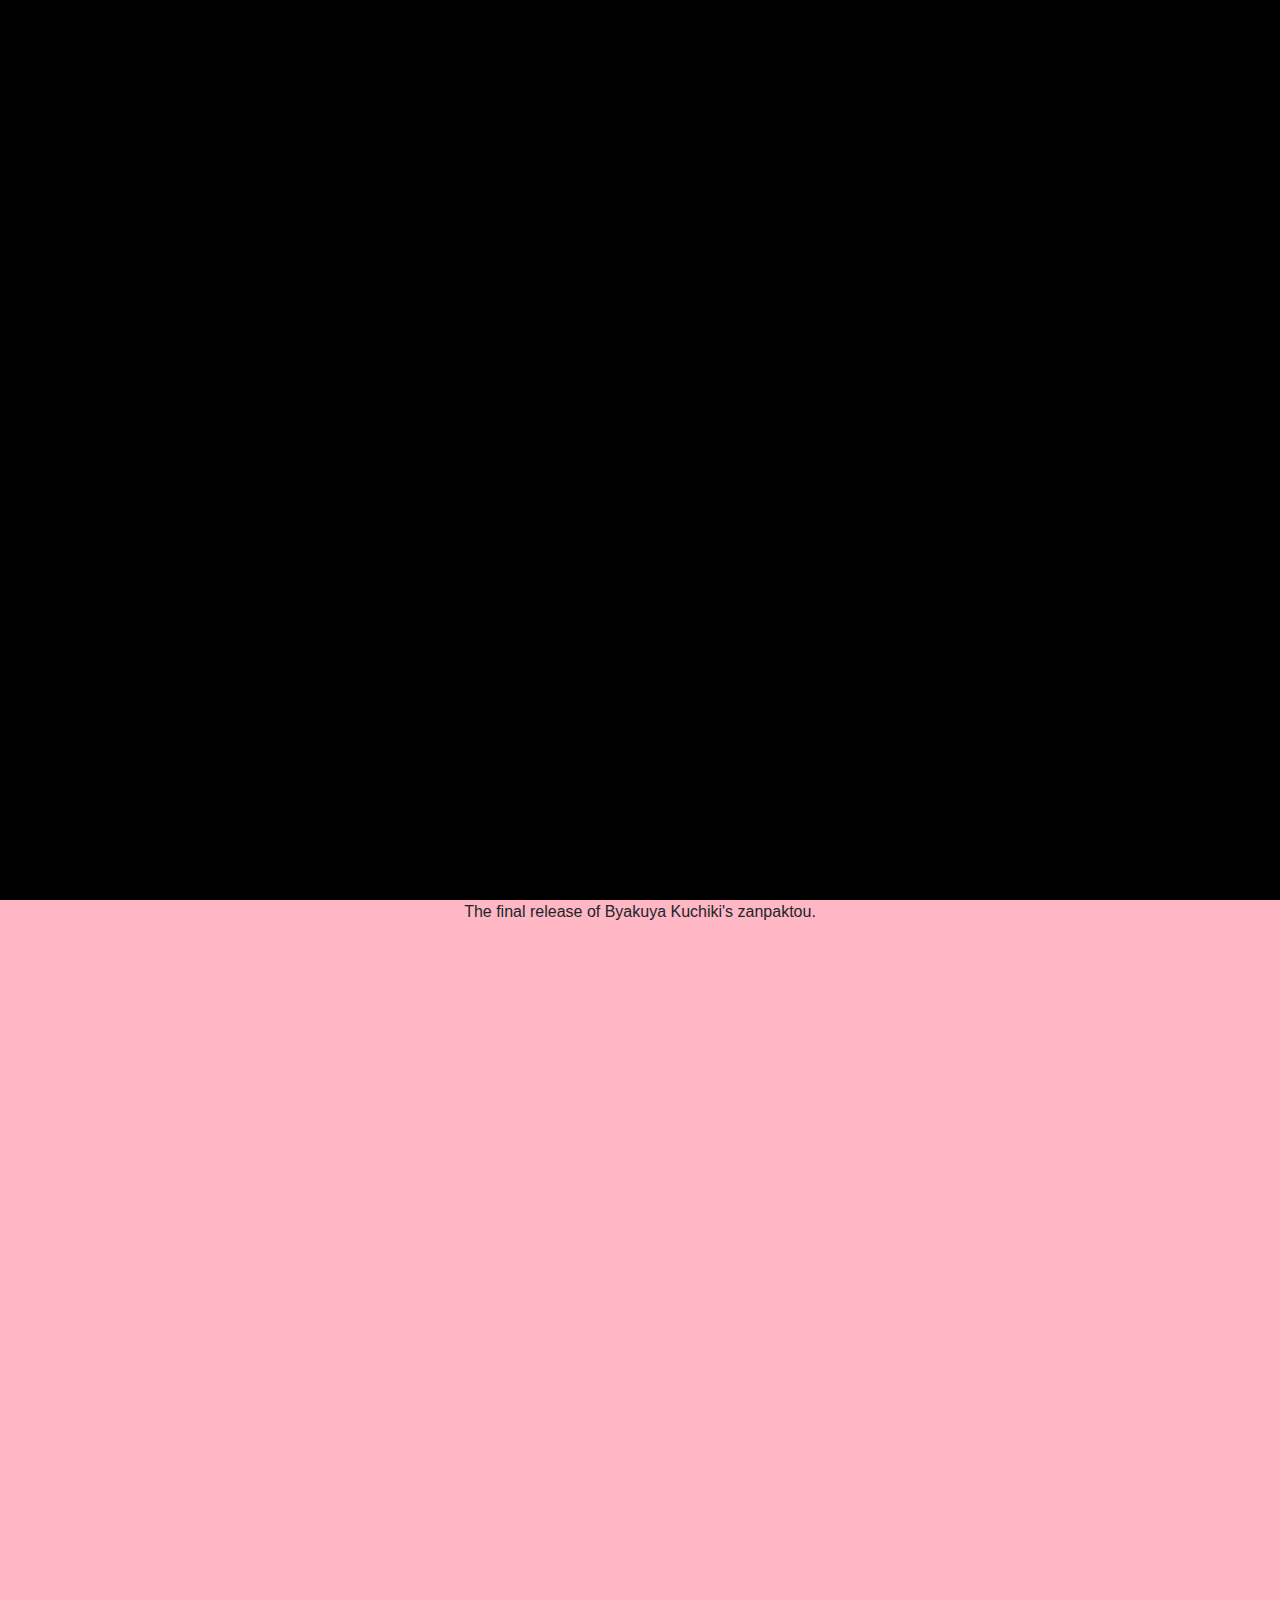
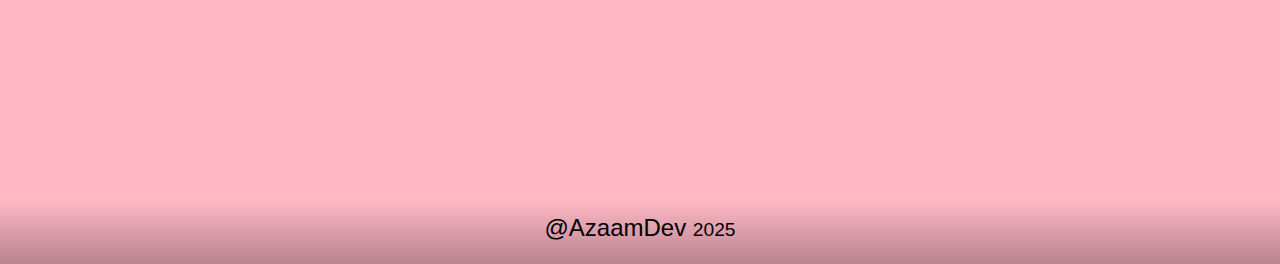
<file: Pages/Bankai/Senbonzakura/BNK_senbonzakuraKageyosh.html>
<!DOCTYPE html>
<html lang="en">
    <head>
        <title>Senbonzakura Kageyosh</title>
        <!-- META TAGS -->
        <meta name="viewport" content="width=device-width, initial-scale=1.0">
        <meta charset="UTF-8">
        <meta name="author" content="Azaam Holdman">

        <!-- LINKING THE CSS, BOOSTRAP + JS -->
        <link rel="stylesheet" type="text/css" href="snbzk_style.css">
        <!-- font: Nunito -->
        <link rel="preconnect" href="https://fonts.googleapis.com">
        <link rel="preconnect" href="https://fonts.gstatic.com" crossorigin>
        <link href="https://fonts.googleapis.com/css2?family=Nunito:ital,wght@0,200..1000;1,200..1000&display=swap" rel="stylesheet">
        <!-- font: Smooch Sans -->
        <link rel="preconnect" href="https://fonts.googleapis.com">
        <link rel="preconnect" href="https://fonts.gstatic.com" crossorigin>
        <link href="https://fonts.googleapis.com/css2?family=Smooch+Sans&display=swap" rel="stylesheet">


        <link rel="stylesheet" href="https://cdn.jsdelivr.net/npm/bootstrap@4.6.2/dist/css/bootstrap.min.css">
        <script src="https://cdn.jsdelivr.net/npm/jquery@3.7.1/dist/jquery.slim.min.js"></script>
        <script src="https://cdn.jsdelivr.net/npm/popper.js@1.16.1/dist/umd/popper.min.js"></script>
        <script src="https://cdn.jsdelivr.net/npm/bootstrap@4.6.2/dist/js/bootstrap.bundle.min.js"></script>

    </head>
    <body>
        <div class="overlayBlack">

        </div>

        <div class="centerCont">
            <h1 class="text1 animated announce"
            style="word-wrap: break-word;" >Bankai</h1>

            <!-- overlay -->
            <div class="menu-overlay swords">
                <div class="sword">  </div>
                <div class="sword">  </div> <div class="sword">  </div>
                <div class="sword">  </div> <div class="sword">  </div>
                <div class="sword">  </div> <div class="sword">  </div>
                <div class="sword">  </div>
            </div>
        </div>

        <div class="bodyCont">
            <p>The final release of Byakuya Kuchiki's zanpaktou.</p>
        </div>

        <footer>
            <div class="footer_"
            style="display: flex; align-items: center; justify-content: center; gap: 10px; 
            height: 4rem;
            background-image: linear-gradient(#ffb7c5, #b8848f);">
                <h4 style="color: rgb(0, 0, 0);"> @AzaamDev <small>2025</small> </h4>
                <!-- <a href="https://za.linkedin.com/in/azaam-holdman-364b60194" target="_blank">
                    <img class="img-responsive img-fluid" src="https://upload.wikimedia.org/wikipedia/commons/8/81/LinkedIn_icon.svg"
                    style="width: 5vh;" >
                </a> -->
            </div>
        </footer>

        <!-- JS -->
        <script>
            document.addEventListener("DOMContentLoaded", function(){ playAnim("bankai_load"); } );

            function playAnim(name){
                const elements = document.querySelectorAll('.animated');
                const swords = document.querySelectorAll('.sword');
                const text1 = document.querySelector('.text1');
                const overlay= document.querySelector('overlayBlack');

                if (name=="bankai_load"){

                    // setTimeout( function(){ overlay.style.opacity = '0';},1000 ) // setTimeout( function(){ overlay.style.opacity = '0';},0 )

                    setTimeout( function(){ changeText1('Bankai')},0 ) // setTimeout( function(){ changeText1('Bankai')},0 )

                    setTimeout( function(){ changeText1('Senbonzakura Kageyosh')},3000 ) //  setTimeout( function(){ changeText1('Senbonzakura Kageyosh')},2000 )

                    setTimeout( function(){ text1.classList.add('active') },5000 ) // setTimeout( function(){ text1.classList.add('active') },4000 )

                }

                function changeText1(newText){
                    text1.textContent = newText;
                }
            }

        </script>

    </body>
</html>
</file>
<file: Pages/Bankai/Senbonzakura/snbzk_style.css>
html {
    scroll-behavior: smooth;
    height: 100%;
    width: 100%;
}
body{
	margin: 0;
    padding: 0%;
    height: 100%;
    width: 100%;

    color: #000000;

    font-family: Verdana, Geneva, Tahoma, sans-serif;

    transition: background-image 0.5s ease, background-color 0.5s ease;
    background-size: cover;
    background-position: center;
    background-repeat: no-repeat;
}

h1{
    color: #ffffff;
}
h1.announce {
    font-family: "Nunito", serif;
    font-family: "Smooch Sans", serif;
    /* font-optical-sizing: auto; */
    font-weight: bold;
    font-style: normal;

    font-size: 8rem;
  }

.centerCont{
    height: 100vh; /* 70% of the viewport height */
    /* width: 100vw; */
    /* Why does using a width of 100vw, add a horizontal bar?? 
    I just turned it off, and it still takes up the whole width, but it doesn't add the bar?
    What!? */
    width: 100%;
    display: flex; /* Centering content */
    justify-content: center; /* Center horizontally */
    align-items: center; /* Center vertically */

    color: white; /* Text color */
    font-family: Arial, sans-serif; /* Font style */

    /* first gradient */
    background-image: linear-gradient(rgb(33, 23, 48), rgb(69, 1, 179) ) !important; 
    /* second gradient */
    background-image: linear-gradient(rgb(12, 8, 17), rgb(48, 4, 121) ) !important; 
    z-index: 1;

    position: relative;

    margin: auto;


    /* new from fireship video */
    display: block;
    align-content: center;
}

.bodyCont{
    z-index: 2;
    position: relative;

    margin: 0 auto;
    text-align: center;

    background-color: #ffb7c5;

    height: 100vh;
    /* blossom pink: #F9B7FF */
}

.overlayBlack{
    z-index: 3;
    background-color: #000000;
    position: fixed;
    width: 100%;
    height: 100%;

    opacity: 1;
    transition: opacity 1s ease;

    animation: fadeOut 1s ease-in forwards;
}


.text1{
    z-index: 4;
    opacity: 100%;
    transition: opacity 1s ease, transform 0.5s ease;

    /* font-size: 4rem; */
    word-wrap: break-word;
    text-align: center;

}
.text1.active{
    opacity: 0%;
}

@media (max-width: 420px) {
    .text1 {
        font-size: 2rem; /* Smaller size on smaller screens: 2rem;*/
    }
    h1.announce {
        font-size: 4rem;
      }
}

/* OVERLAYS */
.menu-overlay{
    position: absolute;
    top: 0;
    left: 0;
    width: 100%;
    height: 100%;
    overflow: hidden;
    pointer-events: none; /* Makes the element unclickable */
    z-index: -1; /* Keeps it behind the content */ /* 0 */
}

.sword{
    z-index: 0; /* 1 */
    position: absolute;
    bottom: -200px; /* Start below the visible area */
    width: 50px;
    height: 200px;
    /* background-color: rgb(255, 255, 255);
    border: 3px solid #6627f96f; */

    /* sword svg */
    background-image: url("sword.svg");
    width: 100px; height: 300px;
    left: 10%;

    bottom: -300px; 

    animation: swordSlideUp 2.6s ease-in-out forwards;
    animation-delay: 1.5s;
}
/* sword position */
.sword:nth-child(2) { animation-duration: 2.3s; left: 20%; transform: scaleX(1);; width: 100px; height: 300px; bottom: -325px; }
.sword:nth-child(3) { animation-duration: 2s; left: 30%; transform: scaleX(1);;   width: 100px; height: 300px; bottom: -350px;}
.sword:nth-child(4) { animation-duration: 2s; left: 60%; transform: scaleX(-1);   width: 100px; height: 300px; bottom: -350px;}
.sword:nth-child(5) { animation-duration: 2.3s; left: 70%; transform: scaleX(-1); width: 100px; height: 300px; bottom: -325px;}
.sword:nth-child(6) { animation-duration: 2.6s; left: 80%; transform: scaleX(-1); width: 100px; height: 300px;}


/* .sword:nth-child(2) { animation-duration: 3.5s; left: 25%; transform: scaleY(80%); height: 140px; }
.sword:nth-child(3) { animation-duration: 3s; left: 42%; transform: scaleY(60%); height: 130px;}
.sword:nth-child(4) { animation-duration: 3s; left: 58%; transform: scaleY(60%); height: 130px;}
.sword:nth-child(5) { animation-duration: 3.5s; left: 70%; transform: scaleY(80%); height: 140px;}
.sword:nth-child(6) { animation-duration: 4s; left: 85%; transform: scaleY(100%); height: 150px;} */

/* load animation */
@keyframes swordSlideUp {
    0% {transform: translateY(0vh); } /* start at bottom */
    100%{ transform: translateY(-40vh) ; } /* translateY(-30vh) */
}

/* float animation */
@keyframes floatBubble{
    0% {transform: translateY(0) scale(1); } /* start at bottom */
    50% {transform: translateY(-50vh) translateX(5vh) scale(1.2); } /* */
    100%{ transform: translateY(-100vh) translateX(0vh)  scale(1); } /* */
} 

@keyframes fadeOut {
    0% { opacity: 1;}
    100% {opacity: 0;}    
}
</file>
